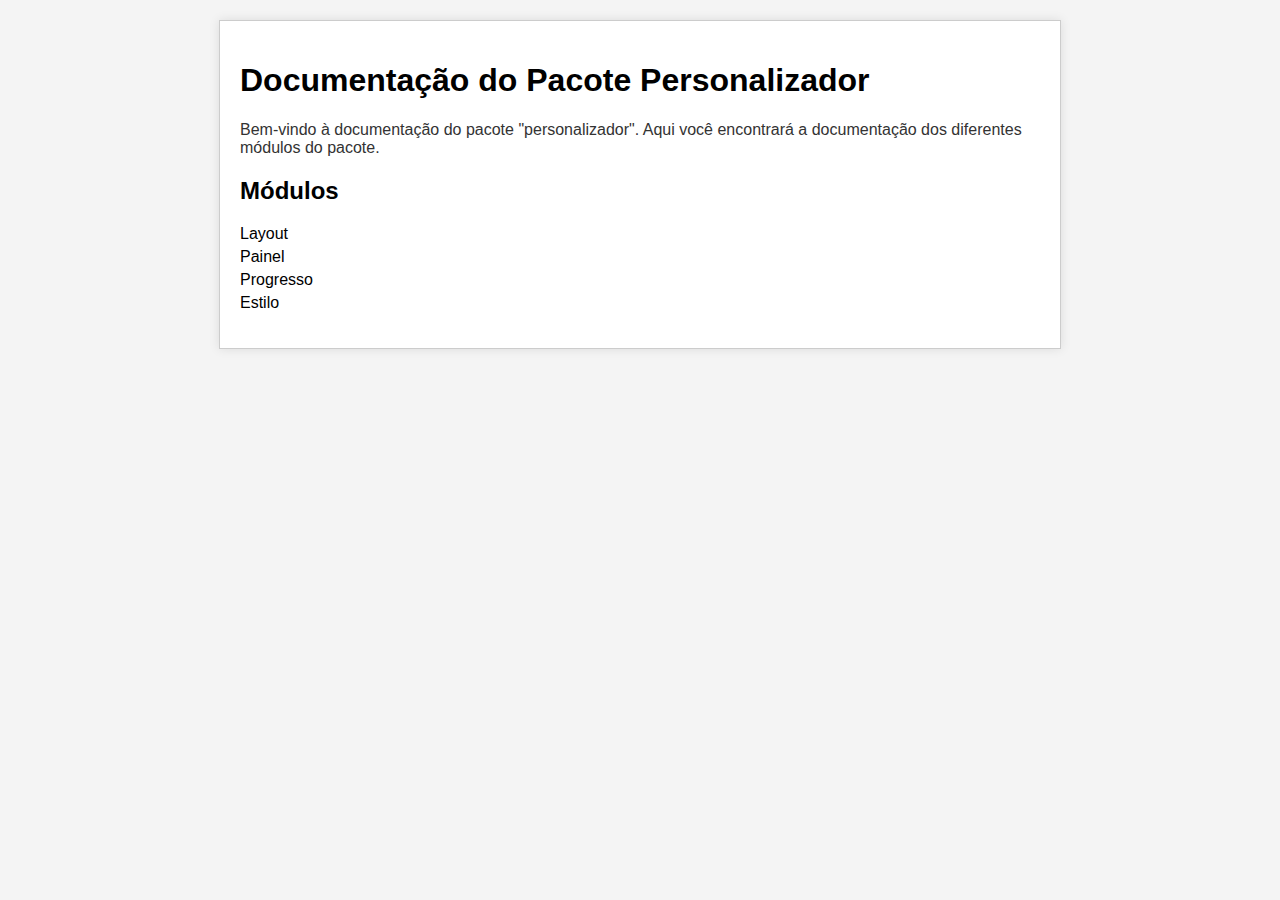
<file: modulo1/Exercício Prático Biblioteca Rich/documentacao/index.html>
<!DOCTYPE html>
<html>
<head>
<meta charset="utf-8">
<title>Documentação do Pacote Personalizador</title>
<style>
  body { font-family: sans-serif; margin: 0; padding: 20px; background-color: #f4f4f4; color: #333; }
  h1, h2 { color: #000; }
  ul { list-style-type: none; padding: 0; }
  li { margin: 5px 0; }
  a { text-decoration: none; color: #000; }
  a:hover { text-decoration: underline; }
  .container { max-width: 800px; margin: auto; padding: 20px; background-color: #fff; border: 1px solid #ccc; box-shadow: 0 0 10px rgba(0, 0, 0, 0.1); }
</style>
</head>
<body>
<div class="container">
  <h1>Documentação do Pacote Personalizador</h1>
  <p>Bem-vindo à documentação do pacote "personalizador". Aqui você encontrará a documentação dos diferentes módulos do pacote.</p>
  <h2>Módulos</h2>
  <ul>
    <li><a href="layout.html">Layout</a></li>
    <li><a href="painel.html">Painel</a></li>
    <li><a href="progresso.html">Progresso</a></li>
    <li><a href="estilo.html">Estilo</a></li>
  </ul>
</div>
</body>
</html>
</file>
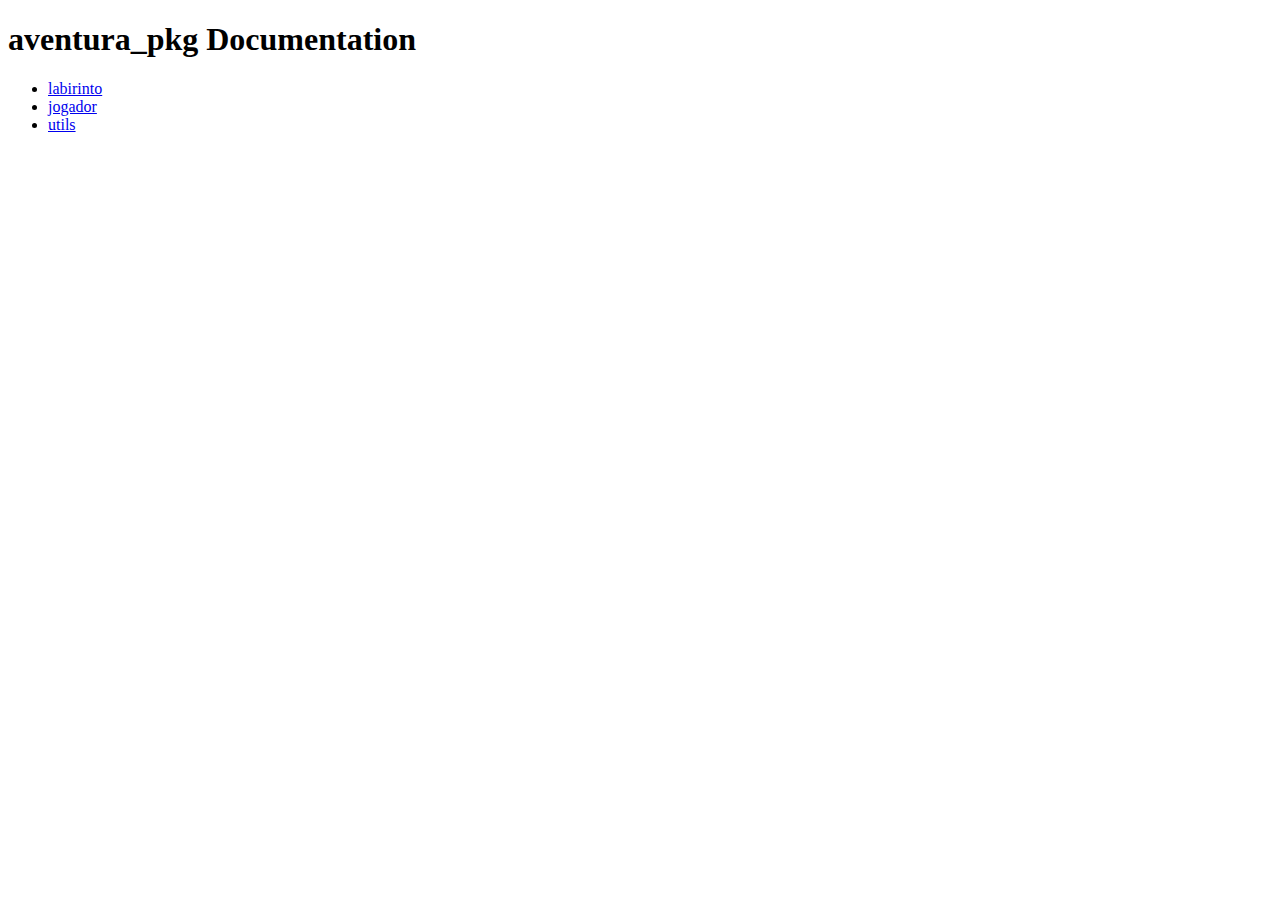
<file: modulo1/Trabalho Prático Jogo do Labirinto/aventura_no_labirinto/documentacao/index.html>
<!DOCTYPE html>
<html lang="en">
<head>
    <meta charset="UTF-8">
    <title>aventura_pkg Documentation</title>
</head>
<body>
    <h1>aventura_pkg Documentation</h1>
    <ul>
        <li><a href="labirinto.html">labirinto</a></li>
        <li><a href="jogador.html">jogador</a></li>
        <li><a href="utils.html">utils</a></li>
    </ul>
</body>
</html>
</file>
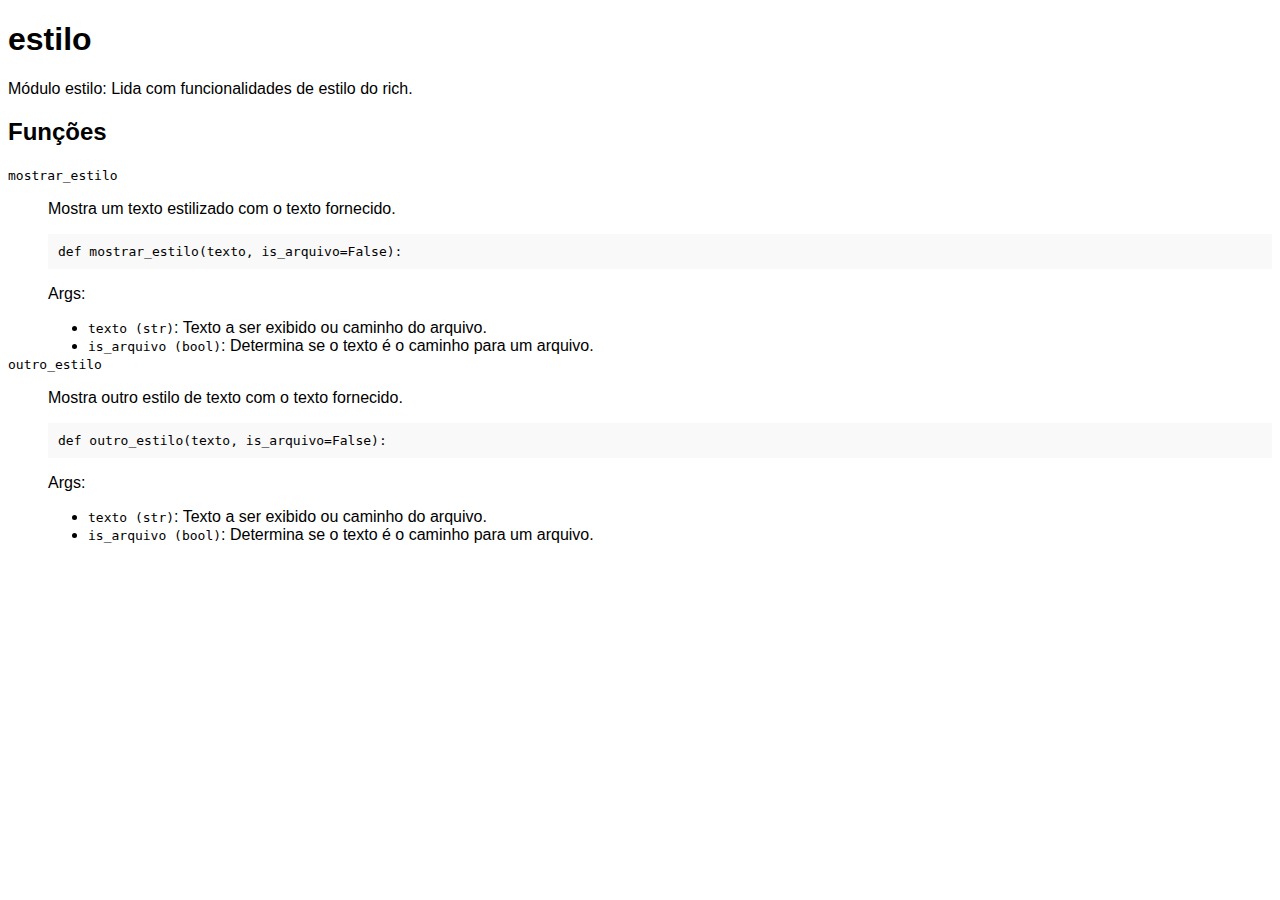
<file: modulo1/Exercício Prático Biblioteca Rich/documentacao/estilo.html>
<!DOCTYPE html>
<html>
<head>
<meta charset="utf-8">
<title>estilo</title>
<style>
  body { font-family: sans-serif; }
  pre { background-color: #f9f9f9; padding: 10px; }
</style>
</head>
<body>
<h1>estilo</h1>
<p>Módulo estilo: Lida com funcionalidades de estilo do rich.</p>
<h2>Funções</h2>
<dl>
  <dt><code>mostrar_estilo</code></dt>
  <dd>
    <p>Mostra um texto estilizado com o texto fornecido.</p>
    <pre><code>def mostrar_estilo(texto, is_arquivo=False):</code></pre>
    <p>Args:</p>
    <ul>
      <li><code>texto (str)</code>: Texto a ser exibido ou caminho do arquivo.</li>
      <li><code>is_arquivo (bool)</code>: Determina se o texto é o caminho para um arquivo.</li>
    </ul>
  </dd>
  <dt><code>outro_estilo</code></dt>
  <dd>
    <p>Mostra outro estilo de texto com o texto fornecido.</p>
    <pre><code>def outro_estilo(texto, is_arquivo=False):</code></pre>
    <p>Args:</p>
    <ul>
      <li><code>texto (str)</code>: Texto a ser exibido ou caminho do arquivo.</li>
      <li><code>is_arquivo (bool)</code>: Determina se o texto é o caminho para um arquivo.</li>
    </ul>
  </dd>
</dl>
</body>
</html>
</file>
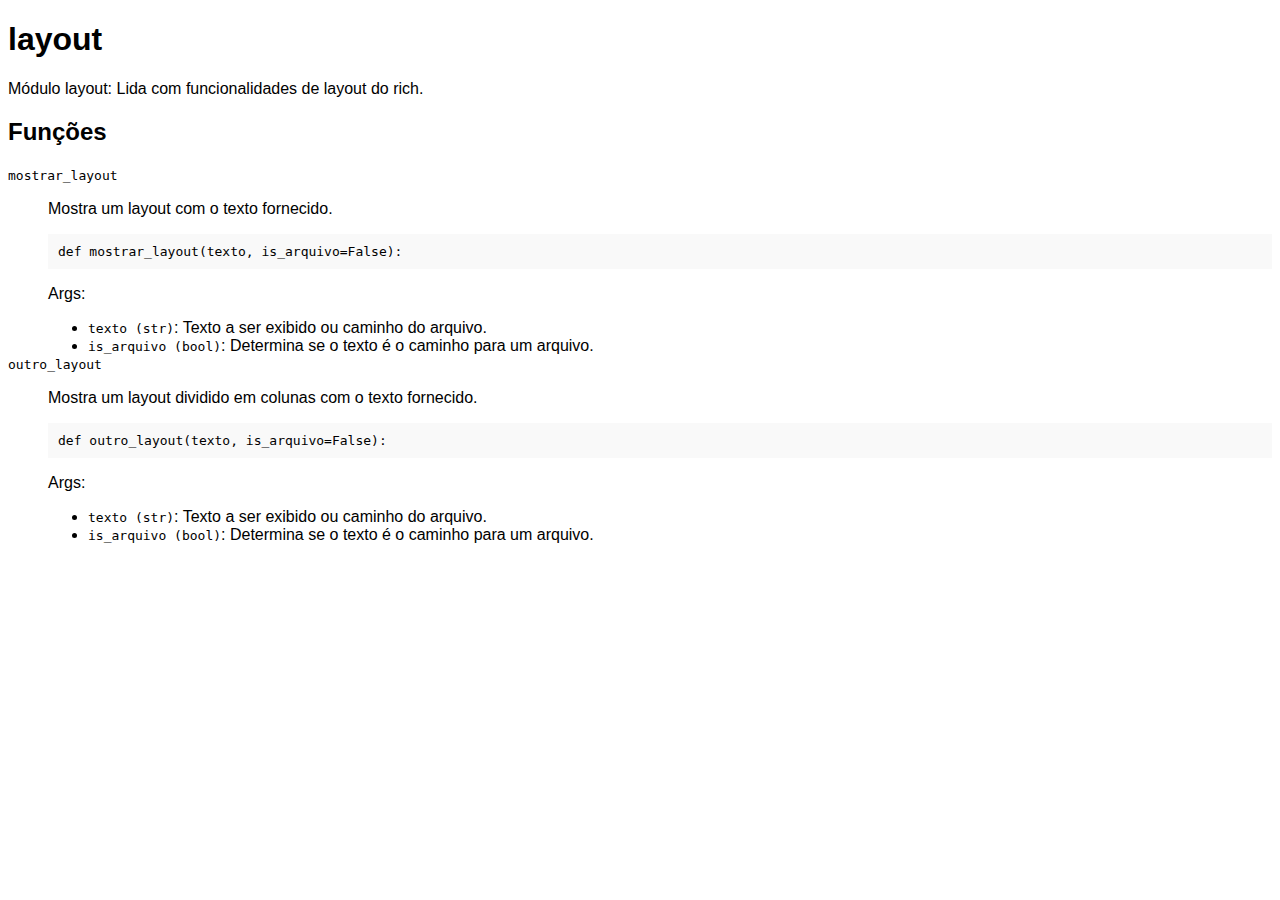
<file: modulo1/Exercício Prático Biblioteca Rich/documentacao/layout.html>
<!DOCTYPE html>
<html>
<head>
<meta charset="utf-8">
<title>layout</title>
<style>
  body { font-family: sans-serif; }
  pre { background-color: #f9f9f9; padding: 10px; }
</style>
</head>
<body>
<h1>layout</h1>
<p>Módulo layout: Lida com funcionalidades de layout do rich.</p>
<h2>Funções</h2>
<dl>
  <dt><code>mostrar_layout</code></dt>
  <dd>
    <p>Mostra um layout com o texto fornecido.</p>
    <pre><code>def mostrar_layout(texto, is_arquivo=False):</code></pre>
    <p>Args:</p>
    <ul>
      <li><code>texto (str)</code>: Texto a ser exibido ou caminho do arquivo.</li>
      <li><code>is_arquivo (bool)</code>: Determina se o texto é o caminho para um arquivo.</li>
    </ul>
  </dd>
  <dt><code>outro_layout</code></dt>
  <dd>
    <p>Mostra um layout dividido em colunas com o texto fornecido.</p>
    <pre><code>def outro_layout(texto, is_arquivo=False):</code></pre>
    <p>Args:</p>
    <ul>
      <li><code>texto (str)</code>: Texto a ser exibido ou caminho do arquivo.</li>
      <li><code>is_arquivo (bool)</code>: Determina se o texto é o caminho para um arquivo.</li>
    </ul>
  </dd>
</dl>
</body>
</html>
</file>
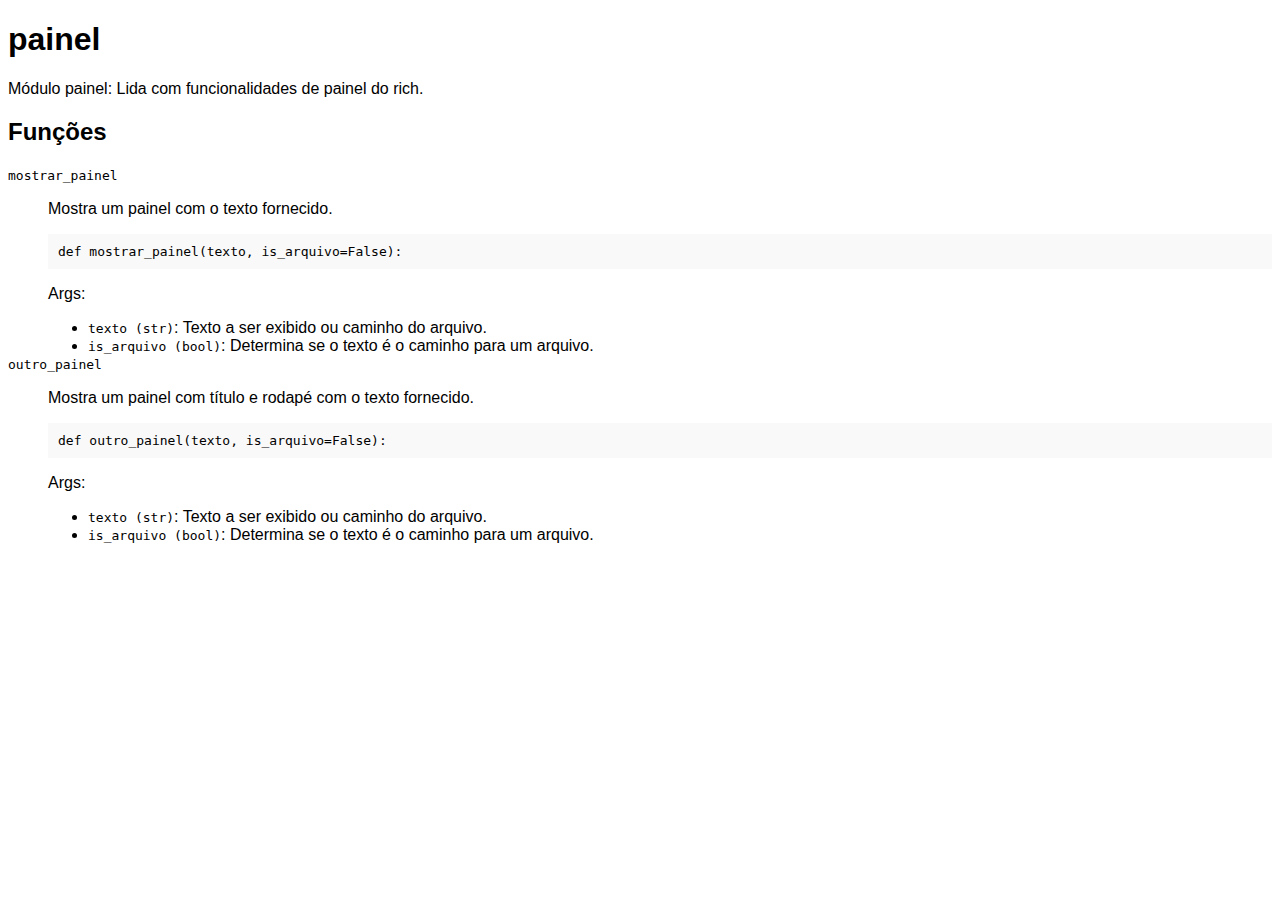
<file: modulo1/Exercício Prático Biblioteca Rich/documentacao/painel.html>
<!DOCTYPE html>
<html>
<head>
<meta charset="utf-8">
<title>painel</title>
<style>
  body { font-family: sans-serif; }
  pre { background-color: #f9f9f9; padding: 10px; }
</style>
</head>
<body>
<h1>painel</h1>
<p>Módulo painel: Lida com funcionalidades de painel do rich.</p>
<h2>Funções</h2>
<dl>
  <dt><code>mostrar_painel</code></dt>
  <dd>
    <p>Mostra um painel com o texto fornecido.</p>
    <pre><code>def mostrar_painel(texto, is_arquivo=False):</code></pre>
    <p>Args:</p>
    <ul>
      <li><code>texto (str)</code>: Texto a ser exibido ou caminho do arquivo.</li>
      <li><code>is_arquivo (bool)</code>: Determina se o texto é o caminho para um arquivo.</li>
    </ul>
  </dd>
  <dt><code>outro_painel</code></dt>
  <dd>
    <p>Mostra um painel com título e rodapé com o texto fornecido.</p>
    <pre><code>def outro_painel(texto, is_arquivo=False):</code></pre>
    <p>Args:</p>
    <ul>
      <li><code>texto (str)</code>: Texto a ser exibido ou caminho do arquivo.</li>
      <li><code>is_arquivo (bool)</code>: Determina se o texto é o caminho para um arquivo.</li>
    </ul>
  </dd>
</dl>
</body>
</html>
</file>
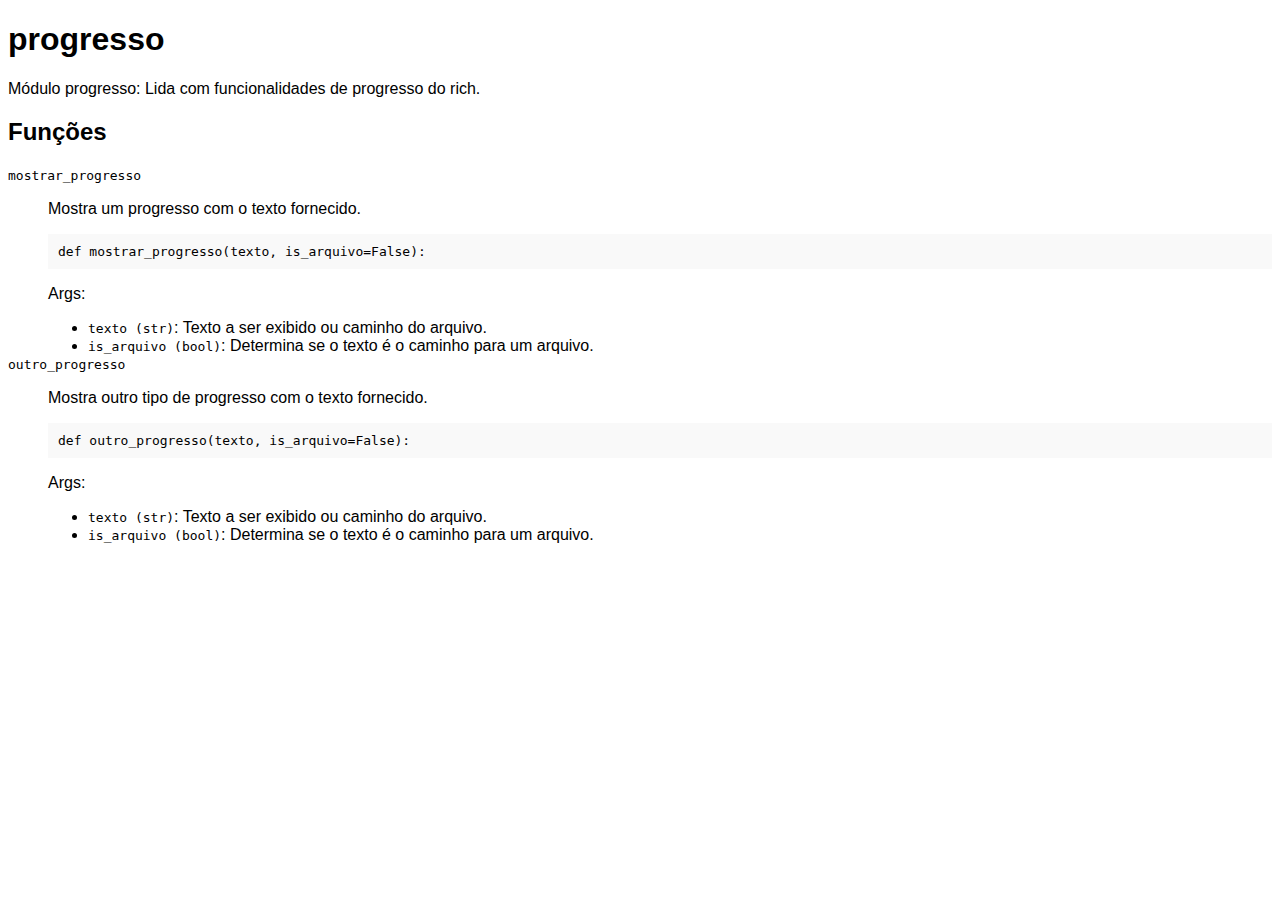
<file: modulo1/Exercício Prático Biblioteca Rich/documentacao/progresso.html>
<!DOCTYPE html>
<html>
<head>
<meta charset="utf-8">
<title>progresso</title>
<style>
  body { font-family: sans-serif; }
  pre { background-color: #f9f9f9; padding: 10px; }
</style>
</head>
<body>
<h1>progresso</h1>
<p>Módulo progresso: Lida com funcionalidades de progresso do rich.</p>
<h2>Funções</h2>
<dl>
  <dt><code>mostrar_progresso</code></dt>
  <dd>
    <p>Mostra um progresso com o texto fornecido.</p>
    <pre><code>def mostrar_progresso(texto, is_arquivo=False):</code></pre>
    <p>Args:</p>
    <ul>
      <li><code>texto (str)</code>: Texto a ser exibido ou caminho do arquivo.</li>
      <li><code>is_arquivo (bool)</code>: Determina se o texto é o caminho para um arquivo.</li>
    </ul>
  </dd>
  <dt><code>outro_progresso</code></dt>
  <dd>
    <p>Mostra outro tipo de progresso com o texto fornecido.</p>
    <pre><code>def outro_progresso(texto, is_arquivo=False):</code></pre>
    <p>Args:</p>
    <ul>
      <li><code>texto (str)</code>: Texto a ser exibido ou caminho do arquivo.</li>
      <li><code>is_arquivo (bool)</code>: Determina se o texto é o caminho para um arquivo.</li>
    </ul>
  </dd>
</dl>
</body>
</html>
</file>
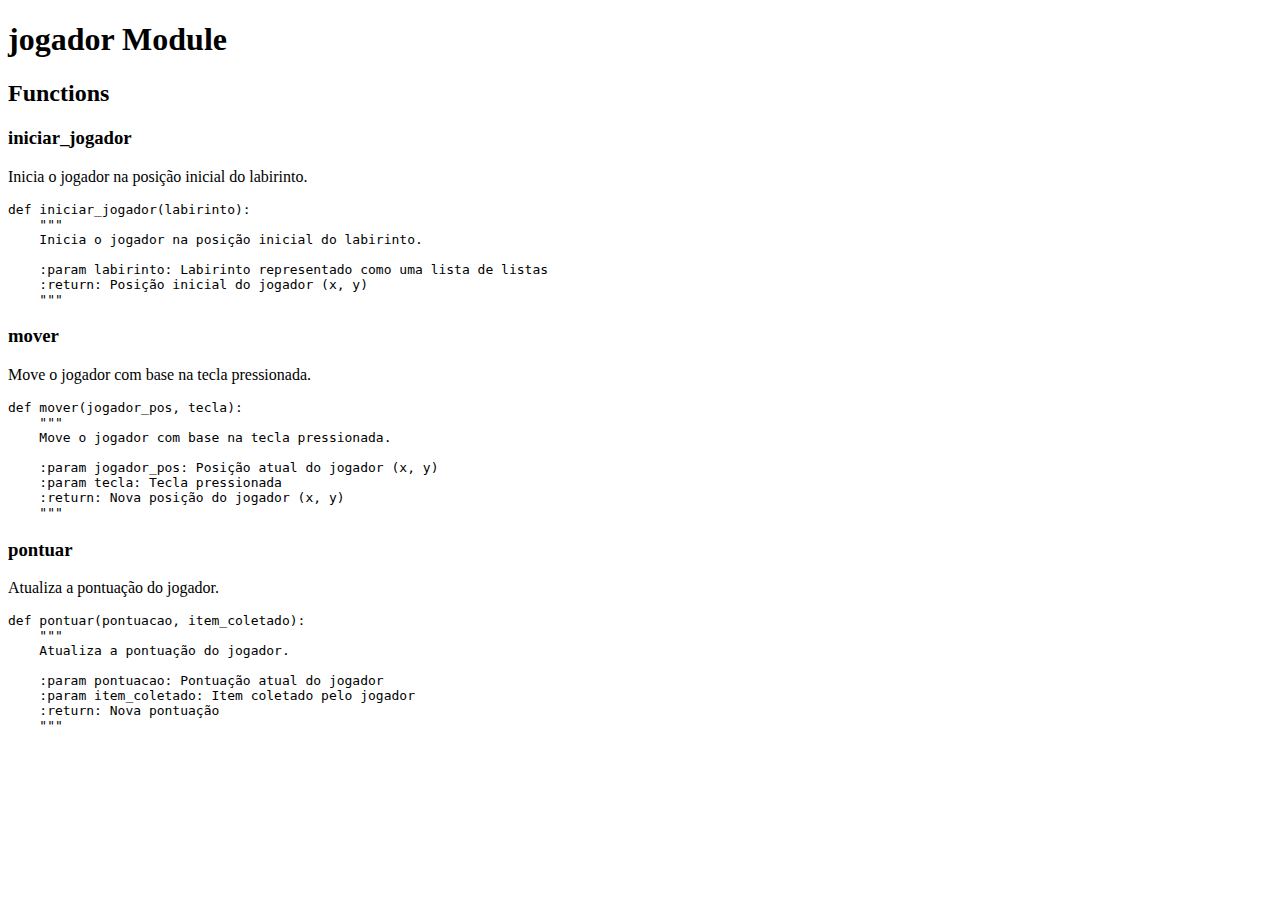
<file: modulo1/Trabalho Prático Jogo do Labirinto/aventura_no_labirinto/documentacao/jogador.html>
<!DOCTYPE html>
<html lang="en">
<head>
    <meta charset="UTF-8">
    <title>jogador Module</title>
</head>
<body>
    <h1>jogador Module</h1>
    <h2>Functions</h2>
    <h3>iniciar_jogador</h3>
    <p>Inicia o jogador na posição inicial do labirinto.</p>
    <pre><code>def iniciar_jogador(labirinto):
    """
    Inicia o jogador na posição inicial do labirinto.
    
    :param labirinto: Labirinto representado como uma lista de listas
    :return: Posição inicial do jogador (x, y)
    """</code></pre>

    <h3>mover</h3>
    <p>Move o jogador com base na tecla pressionada.</p>
    <pre><code>def mover(jogador_pos, tecla):
    """
    Move o jogador com base na tecla pressionada.
    
    :param jogador_pos: Posição atual do jogador (x, y)
    :param tecla: Tecla pressionada
    :return: Nova posição do jogador (x, y)
    """</code></pre>

    <h3>pontuar</h3>
    <p>Atualiza a pontuação do jogador.</p>
    <pre><code>def pontuar(pontuacao, item_coletado):
    """
    Atualiza a pontuação do jogador.
    
    :param pontuacao: Pontuação atual do jogador
    :param item_coletado: Item coletado pelo jogador
    :return: Nova pontuação
    """</code></pre>
</body>
</html>
</file>
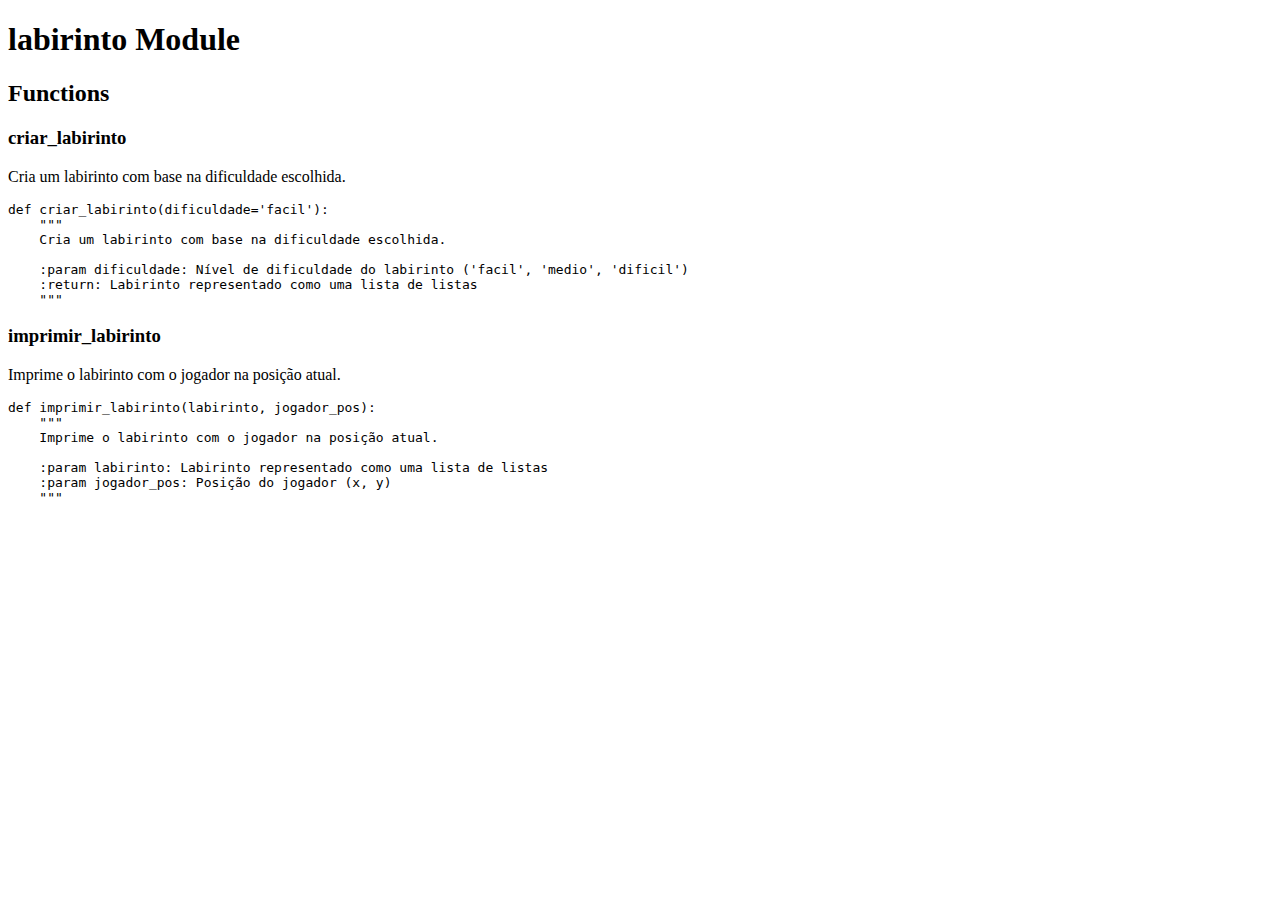
<file: modulo1/Trabalho Prático Jogo do Labirinto/aventura_no_labirinto/documentacao/labirinto.html>
<!DOCTYPE html>
<html lang="en">
<head>
    <meta charset="UTF-8">
    <title>labirinto Module</title>
</head>
<body>
    <h1>labirinto Module</h1>
    <h2>Functions</h2>
    <h3>criar_labirinto</h3>
    <p>Cria um labirinto com base na dificuldade escolhida.</p>
    <pre><code>def criar_labirinto(dificuldade='facil'):
    """
    Cria um labirinto com base na dificuldade escolhida.
    
    :param dificuldade: Nível de dificuldade do labirinto ('facil', 'medio', 'dificil')
    :return: Labirinto representado como uma lista de listas
    """</code></pre>

    <h3>imprimir_labirinto</h3>
    <p>Imprime o labirinto com o jogador na posição atual.</p>
    <pre><code>def imprimir_labirinto(labirinto, jogador_pos):
    """
    Imprime o labirinto com o jogador na posição atual.
    
    :param labirinto: Labirinto representado como uma lista de listas
    :param jogador_pos: Posição do jogador (x, y)
    """</code></pre>
</body>
</html>
</file>
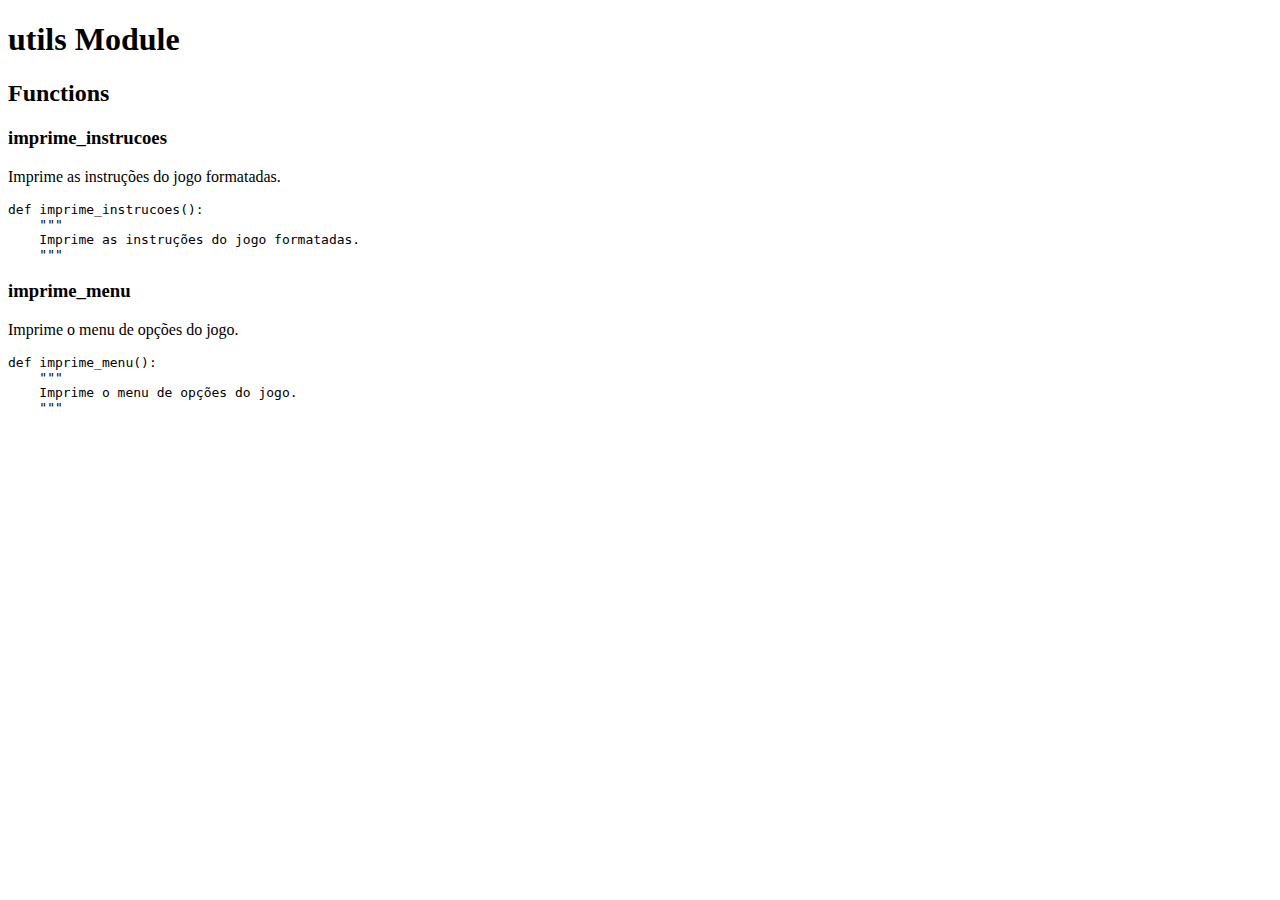
<file: modulo1/Trabalho Prático Jogo do Labirinto/aventura_no_labirinto/documentacao/utils.html>
<!DOCTYPE html>
<html lang="en">
<head>
    <meta charset="UTF-8">
    <title>utils Module</title>
</head>
<body>
    <h1>utils Module</h1>
    <h2>Functions</h2>
    <h3>imprime_instrucoes</h3>
    <p>Imprime as instruções do jogo formatadas.</p>
    <pre><code>def imprime_instrucoes():
    """
    Imprime as instruções do jogo formatadas.
    """</code></pre>

    <h3>imprime_menu</h3>
    <p>Imprime o menu de opções do jogo.</p>
    <pre><code>def imprime_menu():
    """
    Imprime o menu de opções do jogo.
    """</code></pre>
</body>
</html>
</file>
